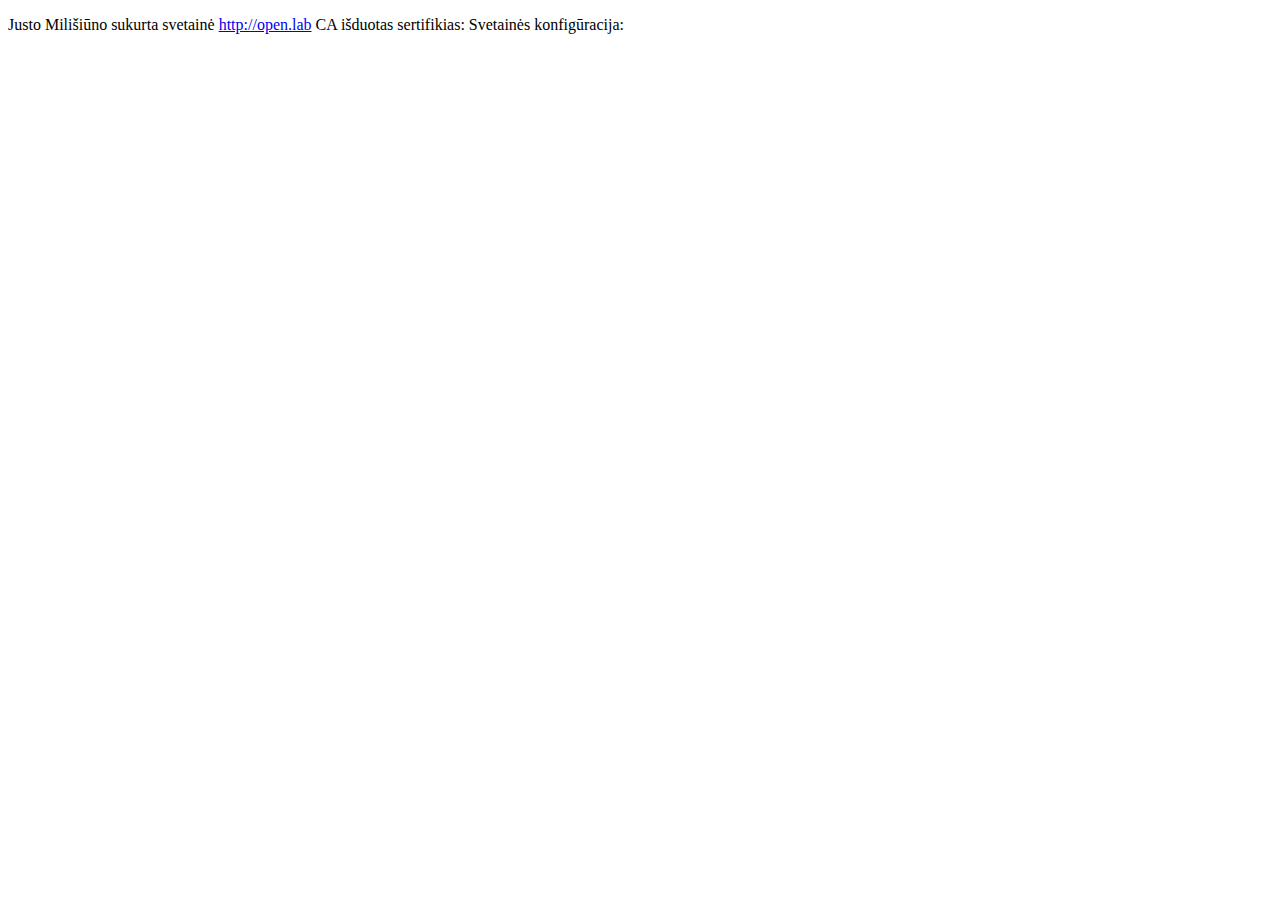
<file: LD-3/2-dalis/cassl/index.html>
<!DOCTYPE html>
<html lang="en">
<head>
    <meta charset="UTF-8">
    <title>Open</title>
</head>
<body>
    <div>
        <p>
            Justo Milišiūno sukurta svetainė <a href="http://open.lab">http://open.lab</a>
            CA išduotas sertifikias:
            Svetainės konfigūracija:
        </p>
    </div>
</body>
</html>
</file>
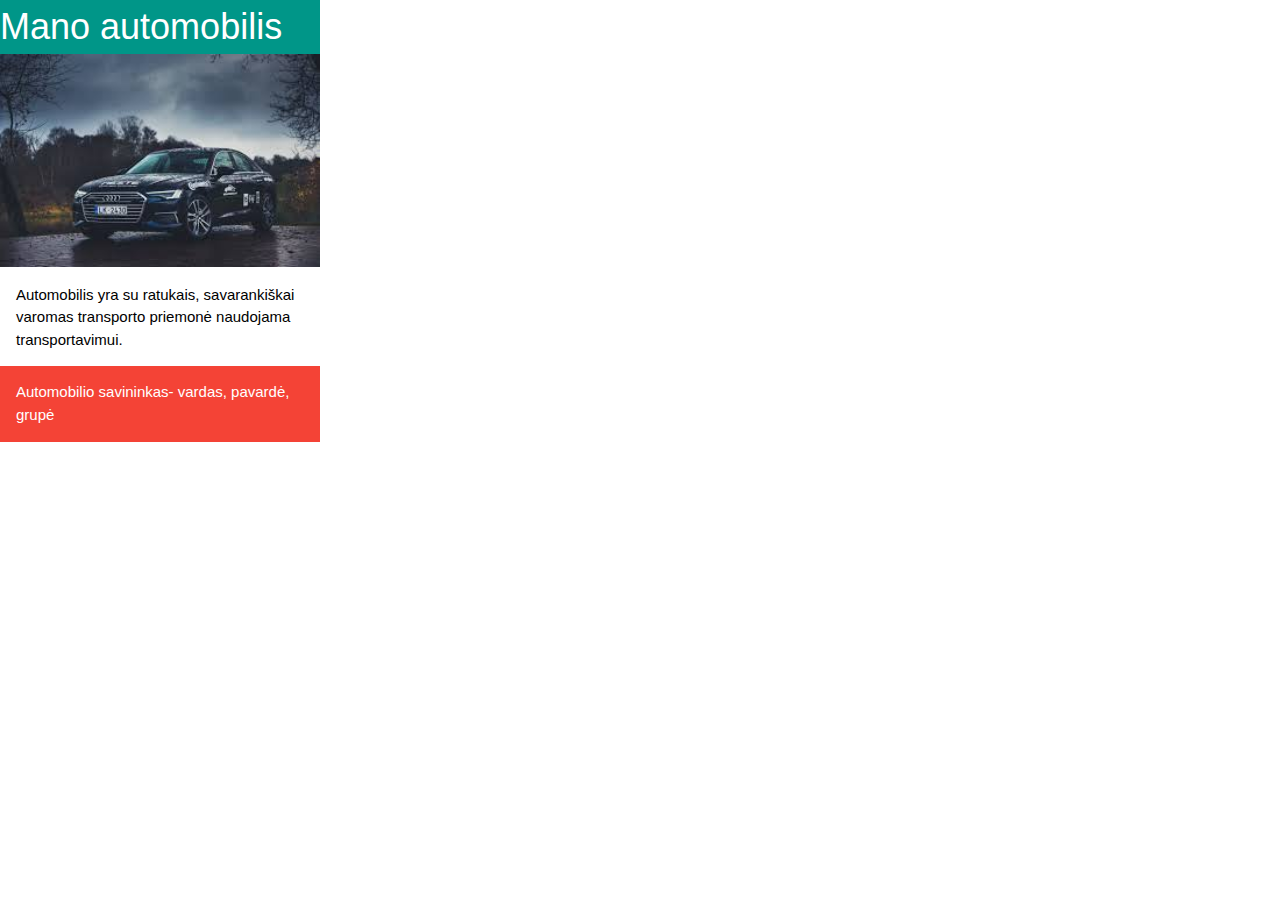
<file: LD-2/2-dalis/automobilis.html>
<!DOCTYPE html>
<html>
<head>
    <meta http-equiv="content-type" content="text/html; charset=utf-8">
    <meta name="viewport" content="width=device-width, initial-scale=1">
    <link rel="stylesheet" href="w3.css">
</head>
<body style="width: 25%">

<h1 class="w3-container w3-teal" style="padding: 0px; margin: 0px">Mano automobilis</h1>

<img src="car_img.jpeg" alt="Car" style="width:100%">

<div class="w3-container">
    <p>Automobilis yra su ratukais, savarankiškai varomas transporto priemonė naudojama transportavimui.</p>
</div>

<div class="w3-container w3-red">
    <p>Automobilio savininkas- vardas, pavardė, grupė </p>
</div>

</body>
</html>
</file>
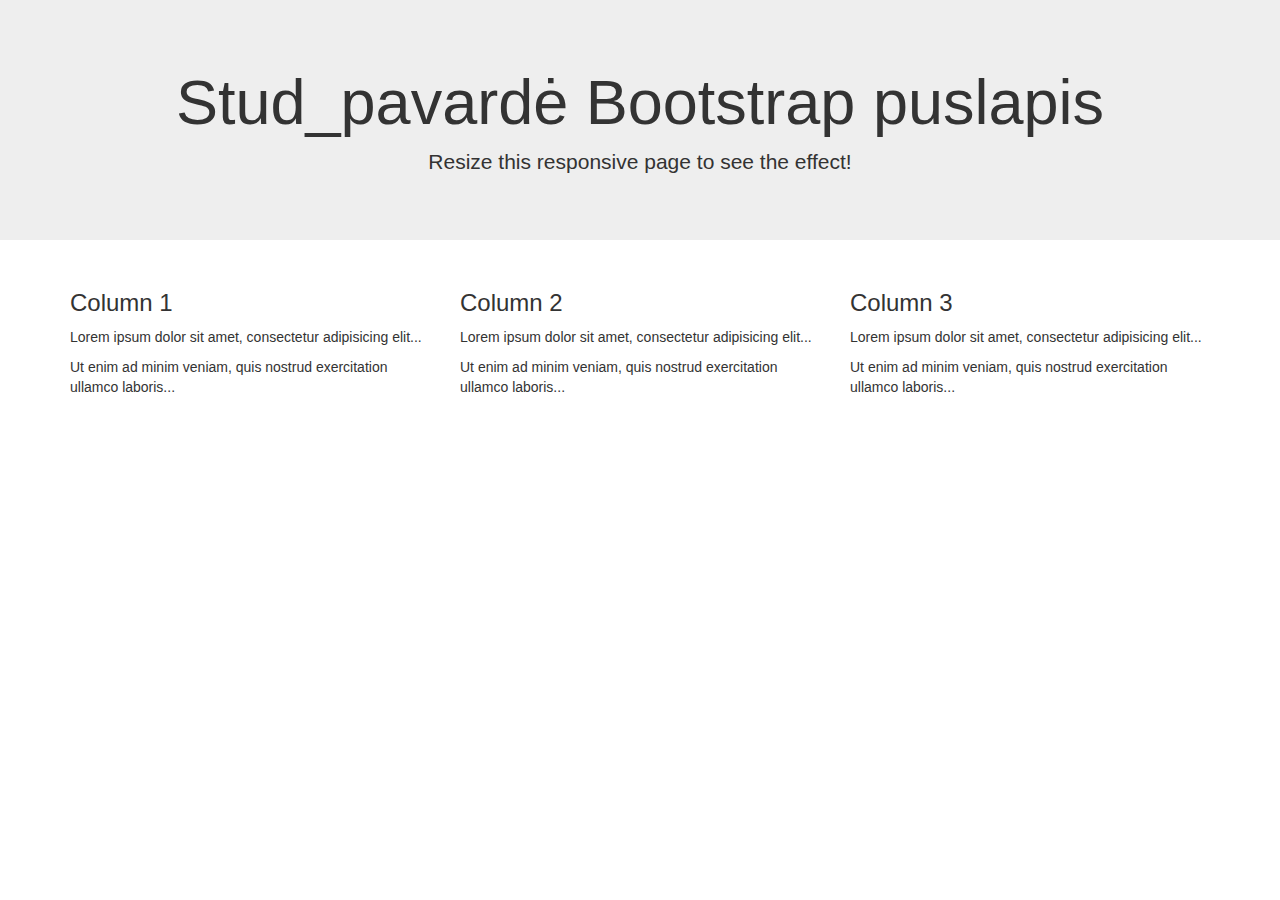
<file: LD-2/2-dalis/bootstrap.html>
<!DOCTYPE html>
<html lang="en">
<head>
    <title>Bootstrap bandymai</title>
    <meta charset="utf-8">
    <meta name="viewport" content="width=device-width, initial-scale=1">
    <link rel="stylesheet" href="http://maxcdn.bootstrapcdn.com/bootstrap/3.3.7/css/bootstrap.min.css">
    <script src="https://ajax.googleapis.com/ajax/libs/jquery/1.12.4/jquery.min.js"></script>
    <script src="http://maxcdn.bootstrapcdn.com/bootstrap/3.3.7/js/bootstrap.min.js"></script>
</head>
<body>

<div class="jumbotron text-center">
    <h1>Stud_pavardė Bootstrap puslapis</h1>
    <p>Resize this responsive page to see the effect!</p>
</div>

<div class="container">
    <div class="row">
        <div class="col-sm-4">
            <h3>Column 1</h3>
            <p>Lorem ipsum dolor sit amet, consectetur adipisicing elit...</p>
            <p>Ut enim ad minim veniam, quis nostrud exercitation ullamco laboris...</p>
        </div>
        <div class="col-sm-4">
            <h3>Column 2</h3>
            <p>Lorem ipsum dolor sit amet, consectetur adipisicing elit...</p>
            <p>Ut enim ad minim veniam, quis nostrud exercitation ullamco laboris...</p>
        </div>
        <div class="col-sm-4">
            <h3>Column 3</h3>
            <p>Lorem ipsum dolor sit amet, consectetur adipisicing elit...</p>
            <p>Ut enim ad minim veniam, quis nostrud exercitation ullamco laboris...</p>
        </div>
    </div>
</div>

</body>
</html>
</file>
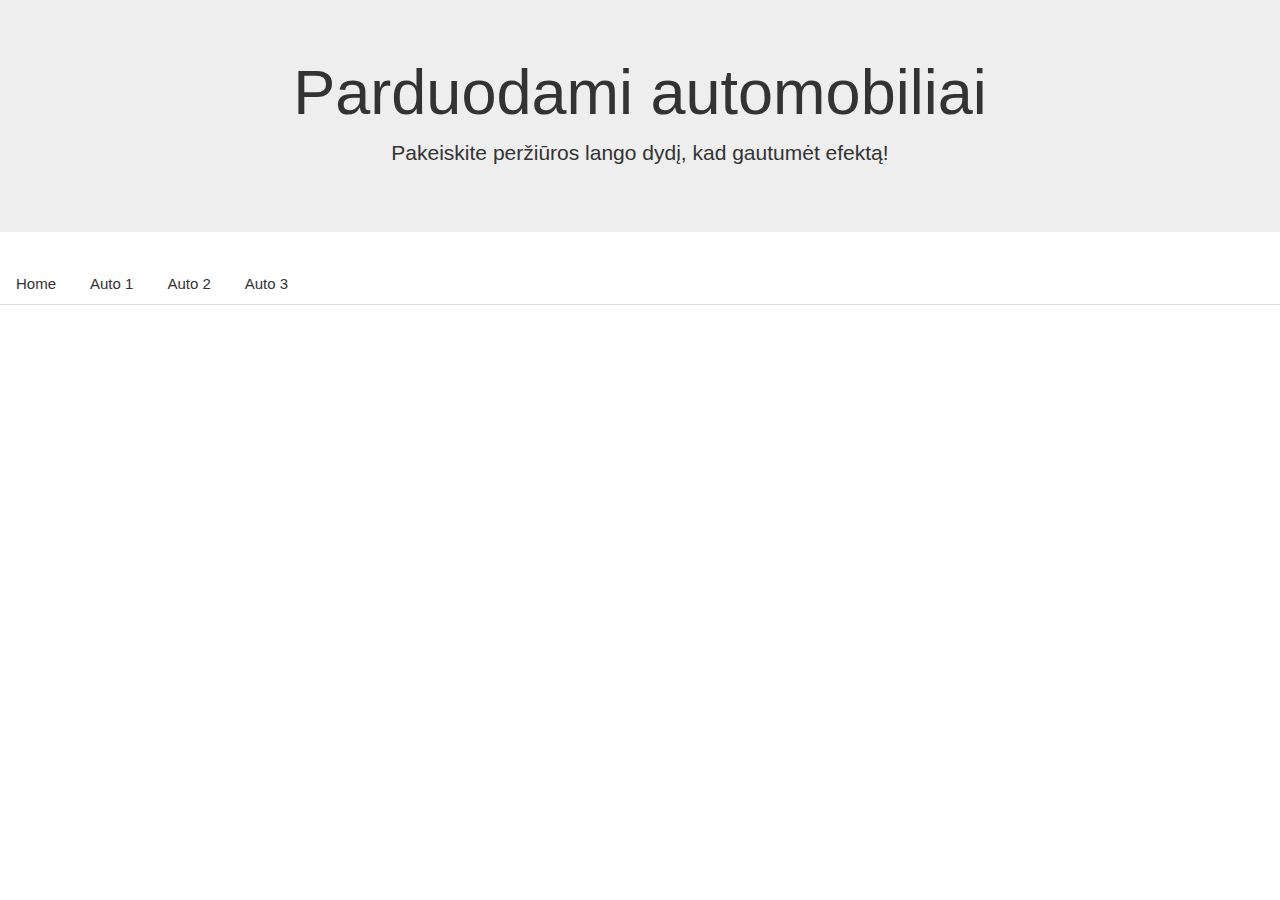
<file: LD-2/2-dalis/bootstrap_automobilis.html>
<!DOCTYPE html>
<html lang="en">
<head>
    <title>Bootstrap bandymai</title>
    <meta charset="utf-8">
    <meta name="viewport" content="width=device-width, initial-scale=1">
    <link rel="stylesheet" href="http://maxcdn.bootstrapcdn.com/bootstrap/3.3.7/css/bootstrap.min.css">
    <script src="https://ajax.googleapis.com/ajax/libs/jquery/1.12.4/jquery.min.js"></script>
    <script src="http://maxcdn.bootstrapcdn.com/bootstrap/3.3.7/js/bootstrap.min.js"></script>
    <link rel="stylesheet" href="w3.css">
</head>
<body>

<div class="jumbotron text-center">
    <h1>Parduodami automobiliai</h1>
    <p>Pakeiskite peržiūros lango dydį, kad gautumėt efektą!</p>
</div>
<ul class="nav nav-tabs" id="myTab" role="tablist">
    <li class="nav-item">
        <a class="nav-link" id="home-tab" data-toggle="tab" href="#home" role="tab" aria-controls="home" aria-selected="false">Home</a>
    </li>
    <li class="nav-item">
        <a class="nav-link" id="auto1-tab" data-toggle="tab" href="#auto1" role="tab" aria-controls="auto1" aria-selected="false">Auto 1</a>
    </li>
    <li class="nav-item">
        <a class="nav-link" id="auto2-tab" data-toggle="tab" href="#auto2" role="tab" aria-controls="auto2" aria-selected="false">Auto 2</a>
    </li>
    <li class="nav-item">
        <a class="nav-link" id="auto3-tab" data-toggle="tab" href="#auto3" role="tab" aria-controls="auto3" aria-selected="false">Auto 3</a>
    </li>
</ul>
<div class="tab-content" id="myTabContent">
    <div class="tab-pane fade" id="home" role="tabpanel" aria-labelledby="home-tab">
        <div class="container">
            <div class="row">
                <div class="col-sm-4">
                    <h1 class="w3-container w3-teal" style="margin: 0px">Mano automobilis 1</h1>
                    <img src="car_img.jpeg" alt="Car" style="width:100%; margin-top: 0px">
                    <div class="w3-container">
                        <p>Automobilis yra su ratukais, savarankiškai varomas transporto priemonė naudojama transportavimui.</p>
                    </div>

                    <div class="w3-container w3-red">
                        <p>Automobilio savininkas- vardas, pavardė, grupė </p>
                    </div>
                </div>
                <div class="col-sm-4">
                    <h1 class="w3-container w3-teal" style="margin: 0px">Mano automobilis 2</h1>
                    <img src="car_img.jpeg" alt="Car" style="width:100%; margin-top: 0px">
                    <div class="w3-container">
                        <p>Automobilis yra su ratukais, savarankiškai varomas transporto priemonė naudojama transportavimui.</p>
                    </div>

                    <div class="w3-container w3-red">
                        <p>Automobilio savininkas- vardas, pavardė, grupė </p>
                    </div>
                </div>
                <div class="col-sm-4">
                    <h1 class="w3-container w3-teal" style="margin: 0px">Mano automobilis 3</h1>
                    <img src="car_img.jpeg" alt="Car" style="width:100%; margin-top: 0px">
                    <div class="w3-container">
                        <p>Automobilis yra su ratukais, savarankiškai varomas transporto priemonė naudojama transportavimui.</p>
                    </div>

                    <div class="w3-container w3-red">
                        <p>Automobilio savininkas- vardas, pavardė, grupė </p>
                    </div>
                </div>
            </div>
        </div>
    </div>
    <div class="tab-pane fade" id="auto1" role="tabpanel" aria-labelledby="auto1-tab">
        <div class="col-sm-4">
            <h1 class="w3-container w3-teal" style="margin: 0px">Mano automobilis 1</h1>
            <img src="car_img.jpeg" alt="Car" style="width:100%; margin-top: 0px">
            <div class="w3-container">
                <p>Automobilis yra su ratukais, savarankiškai varomas transporto priemonė naudojama transportavimui.</p>
            </div>

            <div class="w3-container w3-red">
                <p>Automobilio savininkas- vardas, pavardė, grupė </p>
            </div>
        </div>
    </div>
    <div class="tab-pane fade" id="auto2" role="tabpanel" aria-labelledby="auto2-tab">
        <div class="col-sm-4">
            <h1 class="w3-container w3-teal" style="margin: 0px">Mano automobilis 2</h1>
            <img src="car_img.jpeg" alt="Car" style="width:100%; margin-top: 0px">
            <div class="w3-container">
                <p>Automobilis yra su ratukais, savarankiškai varomas transporto priemonė naudojama transportavimui.</p>
            </div>

            <div class="w3-container w3-red">
                <p>Automobilio savininkas- vardas, pavardė, grupė </p>
            </div>
        </div>
    </div>
    <div class="tab-pane fade" id="auto3" role="tabpanel" aria-labelledby="auto3-tab">
        <div class="col-sm-4">
            <h1 class="w3-container w3-teal" style="margin: 0px">Mano automobilis 3</h1>
            <img src="car_img.jpeg" alt="Car" style="width:100%; margin-top: 0px">
            <div class="w3-container">
                <p>Automobilis yra su ratukais, savarankiškai varomas transporto priemonė naudojama transportavimui.</p>
            </div>

            <div class="w3-container w3-red">
                <p>Automobilio savininkas- vardas, pavardė, grupė </p>
            </div>
        </div>
    </div>
</div>

</body>
</html>
</file>
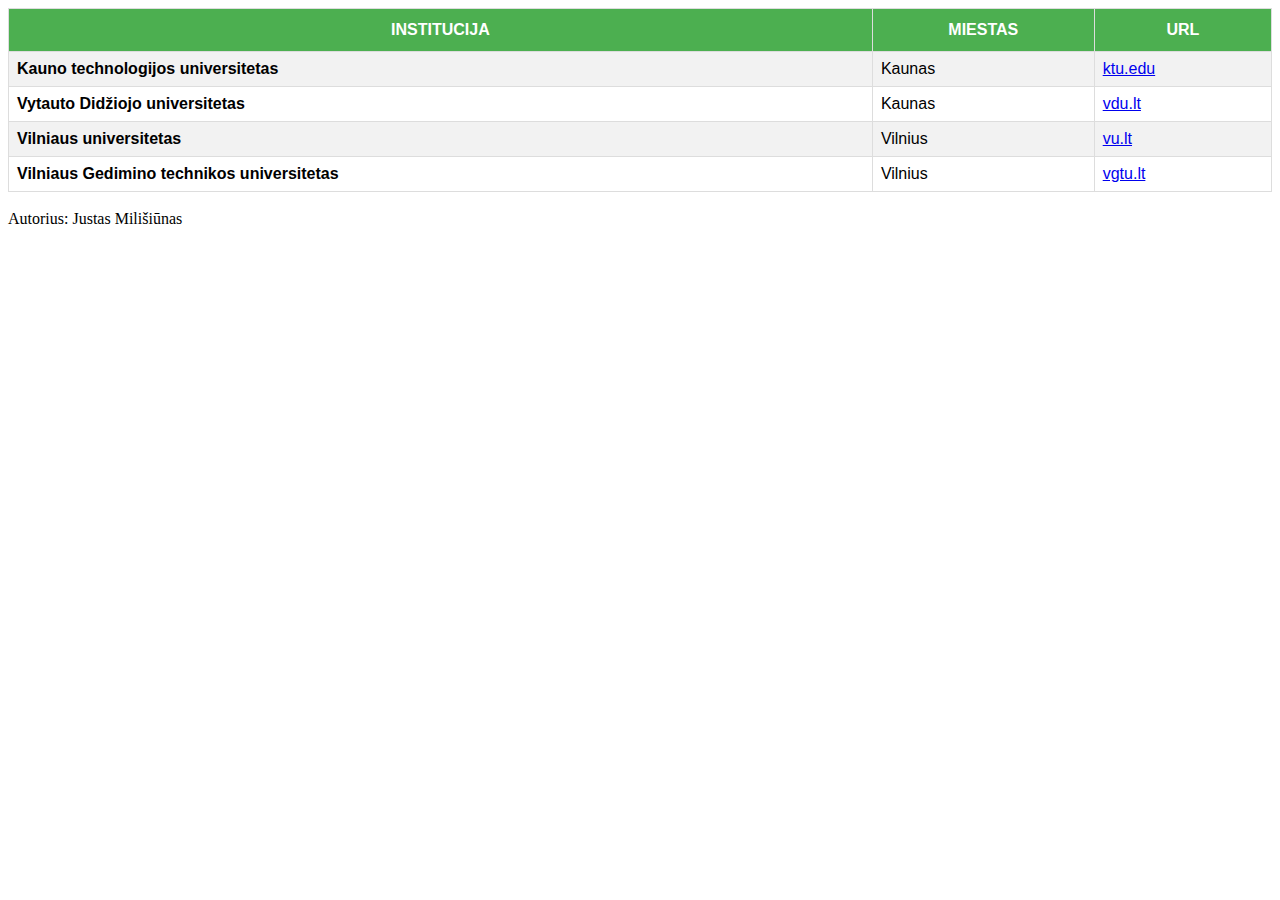
<file: LD-2/2-dalis/universitetai.html>
<!DOCTYPE html>
<html>
<head>
    <meta http-equiv="content-type" content="text/html; charset=utf-8">
    <title>Universitetai </title>
    <style>
        .universitetai {
            font-weight: bold;
        }

        #customers {
            font-family: "Trebuchet MS", Arial, Helvetica, sans-serif;
            border-collapse: collapse;
            width: 100%;
        }

        #customers td, #customers th {
            border: 1px solid #ddd;
            padding: 8px;
        }

        #customers tr:nth-child(even) {
            background-color: #f2f2f2;
        }

        #customers tr:hover {
            background-color: #ddd;
        }

        #customers th {
            padding-top: 12px;
            padding-bottom: 12px;
            text-align: center;
            background-color: #4CAF50;
            color: white;
            text-transform: uppercase;
        }
    </style>
</head>
<body>
<table id="customers">
    <tr>
        <th>Institucija</th>
        <th>Miestas</th>
        <th>URL</th>
    </tr>
    <tr>
        <td class="universitetai">Kauno technologijos universitetas</td>
        <td>Kaunas</td>
        <td><a href="https://ktu.edu/">ktu.edu</a></td>
    </tr>
    <tr>
        <td class="universitetai">Vytauto Didžiojo universitetas</td>
        <td>Kaunas</td>
        <td><a href="https://www.vdu.lt">vdu.lt</a></td>
    </tr>
    <tr>
        <td class="universitetai">Vilniaus universitetas</td>
        <td>Vilnius</td>
        <td><a href="https://www.vu.lt/">vu.lt</a></td>
    </tr>
    <tr>
        <td class="universitetai">Vilniaus Gedimino technikos universitetas</td>
        <td>Vilnius</td>
        <td><a href="https://www.vgtu.lt/">vgtu.lt</a> </td>
    </tr>
</table>
<br>
Autorius: Justas Milišiūnas
</body>
</html>
</file>
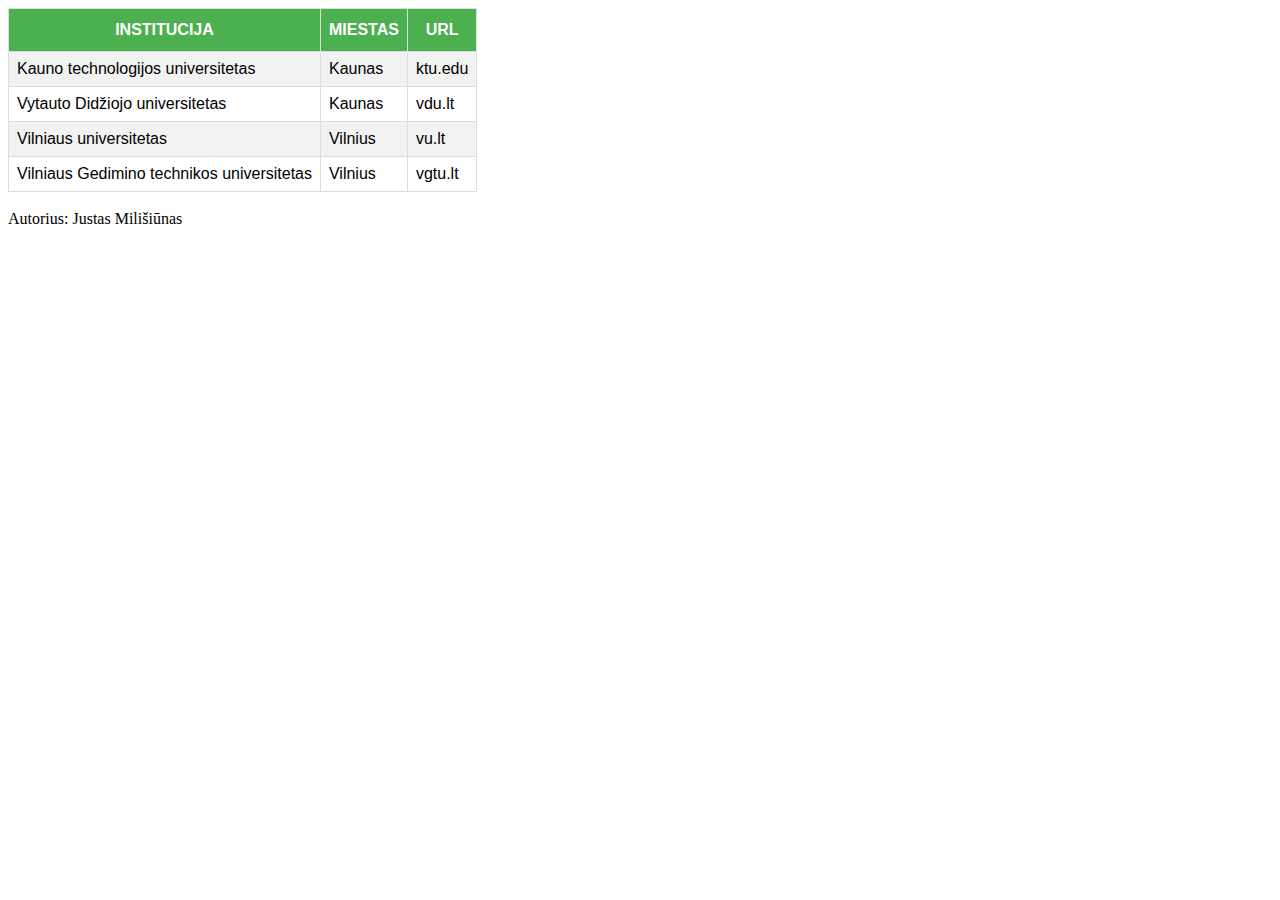
<file: LD-2/2-dalis/universitetai2.html>
<!DOCTYPE html>
<html>
<head>
    <meta http-equiv="content-type" content="text/html; charset=utf-8">
    <title>Universitetai </title>
    <style>
        #customers {
            font-family: "Trebuchet MS", Arial, Helvetica, sans-serif;
            border-collapse: collapse;
        }

        #customers td, #customers th {
            border: 1px solid #ddd;
            padding: 8px;
        }

        #customers tr:nth-child(even){background-color: #f2f2f2;}

        #customers tr:hover {background-color: #ddd;}

        #customers th {
            padding-top: 12px;
            padding-bottom: 12px;
            text-align: center;
            background-color: #4CAF50;
            color: white;
            text-transform: uppercase;
        }
    </style>
</head>
<body>
<table id="customers">
    <tr>
        <th>Institucija</th>    <th>Miestas</th>    <th>URL</th>  </tr>
    <tr>
        <td>Kauno technologijos universitetas</td>    <td>Kaunas</td>    <td>ktu.edu</td>
    </tr>
    <tr>
        <td>Vytauto Didžiojo universitetas</td>    <td>Kaunas</td>    <td>vdu.lt</td>
    </tr>
    <tr>
        <td>Vilniaus universitetas</td>    <td>Vilnius</td>    <td>vu.lt</td>  </tr>
    <tr>
        <td>Vilniaus Gedimino technikos universitetas</td>    <td>Vilnius</td>    <td>vgtu.lt</td>
    </tr>
</table>
<br>
Autorius: Justas Milišiūnas
</body>
</html>
</file>
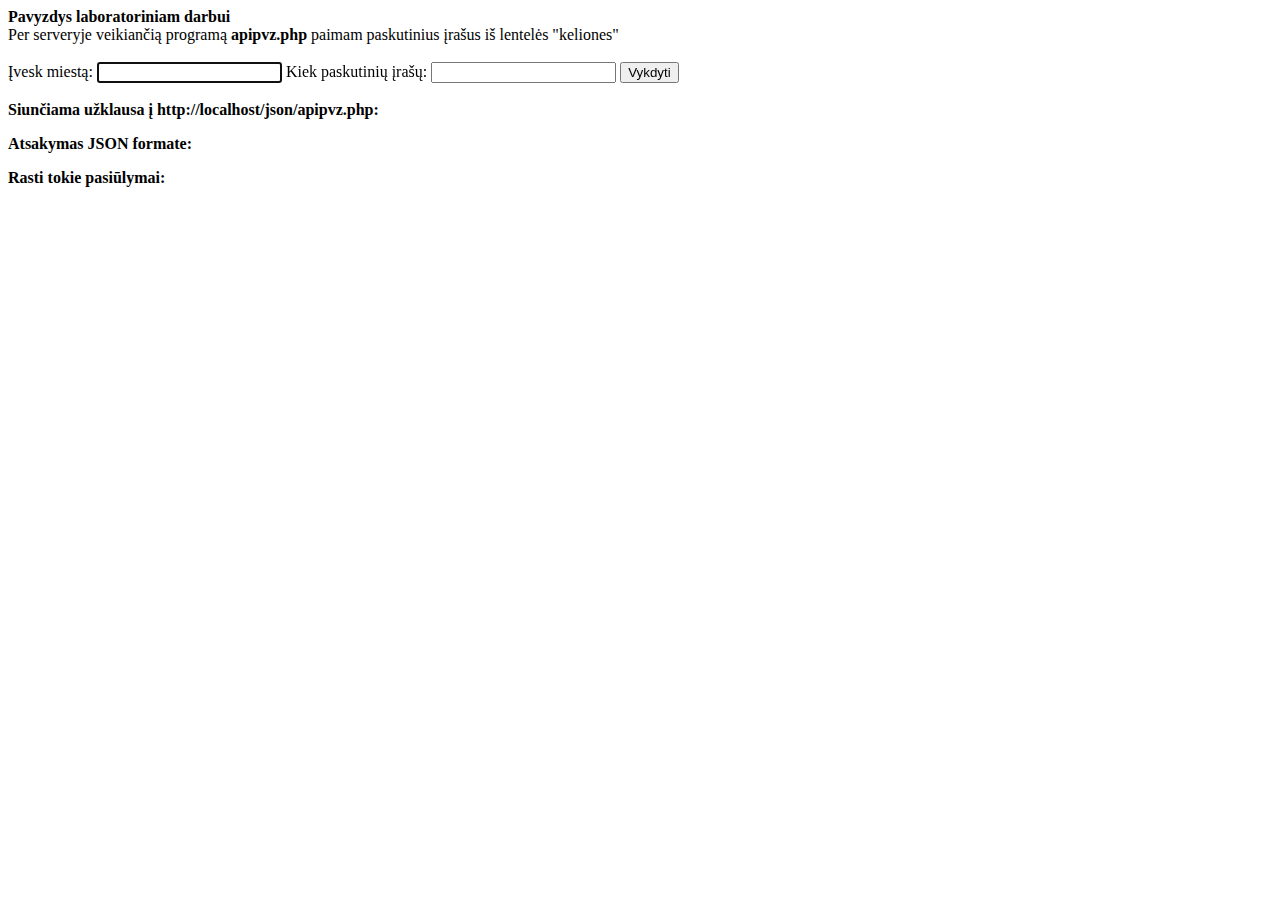
<file: LD-3/1-dalis/jsonpvz.html>
<!DOCTYPE html>
<html>
<head>
    <meta http-equiv="Content-Type" content="text/html; charset=UTF-8">

</head>
<body>
<b>Pavyzdys laboratoriniam darbui</b><br>
Per serveryje veikiančią programą <b>apipvz.php</b> paimam paskutinius įrašus iš lentelės "keliones"<br><br>
<div class="form">
    <label for="kur">Įvesk miestą: </label><input type="text" id="kur" class="kur">
    <label for="kiek">Kiek paskutinių įrašų: </label><input type="number" id="kiek" class="kiek">
    <input type="submit" value="Vykdyti" class="spausk">
</div>
<br><b>Siunčiama užklausa į http://localhost/json/apipvz.php:</b><br>
<p id="uzklausa"></p>
<b>Atsakymas JSON formate:</b><br>
<p id="jsonats"></p>
<b>Rasti tokie pasiūlymai:</b><br>
<p id="lentele"></p>

<script>
    const lspausk = document.querySelector('.spausk');    //mygtukas Vykdyti
    const lkur = document.querySelector('.kur');          // formos laukai
    const lkiek = document.querySelector('.kiek');
    lkur.value = '';
    lkiek.value = '';						  // kas juose įrašyta
    lkur.focus();
    lspausk.addEventListener('click', ieskok);            //paspaude Vykdyti
    function ieskok() {
        let kur = lkur.value;
        let kiek = lkiek.value;
        let url = "http://localhost/json/apipvz.php";
        let ats, string_ats, x, txt;
        url += "/?kur=" + kur + "&kiek=" + kiek;                      			// prijungiam GET užklausai parametrus ?kur=abc&kiek=123
        document.getElementById("uzklausa").innerHTML = url + "<br>";		// parodom kokia užklausa siunčiama

        fetch(url)
            .then(response => {
                return response.json()
            })
            .then(data => {
                string_ats = JSON.stringify(data);							// objektą data paverciam JSON tekstu
                document.getElementById("jsonats").innerHTML = string_ats;    // parodom gautą atsakymą JSON formatu
                // console.log(data);										 //derinimui

                // formuojam rezultatą html lentele kintamajame txt
                txt = '<table border="1" width="50%" class="table table-striped" id="lentele">' +
                    '<tr><th> Kur</th><th>Kada</th><th>Dienų sk.</th><th>Kaina</th></tr>';
                for (x in data) {
                    txt +=
                        "<tr><td>" + data[x].kur + "</td><td>" + data[x].kada +
                        "</td><td>" + data[x].kiekdienu + "</td><td>" + data[x].kaina + "</td></tr>";
                }
                txt += "</table>"
                document.getElementById("lentele").innerHTML = txt;          // parodom lentelę

            })
            .catch(err => {
                document.getElementById("lentele").innerHTML += "Klaida:" + err;
                console.log(err);
            })
    }
</script>

</body>
</html>
</file>
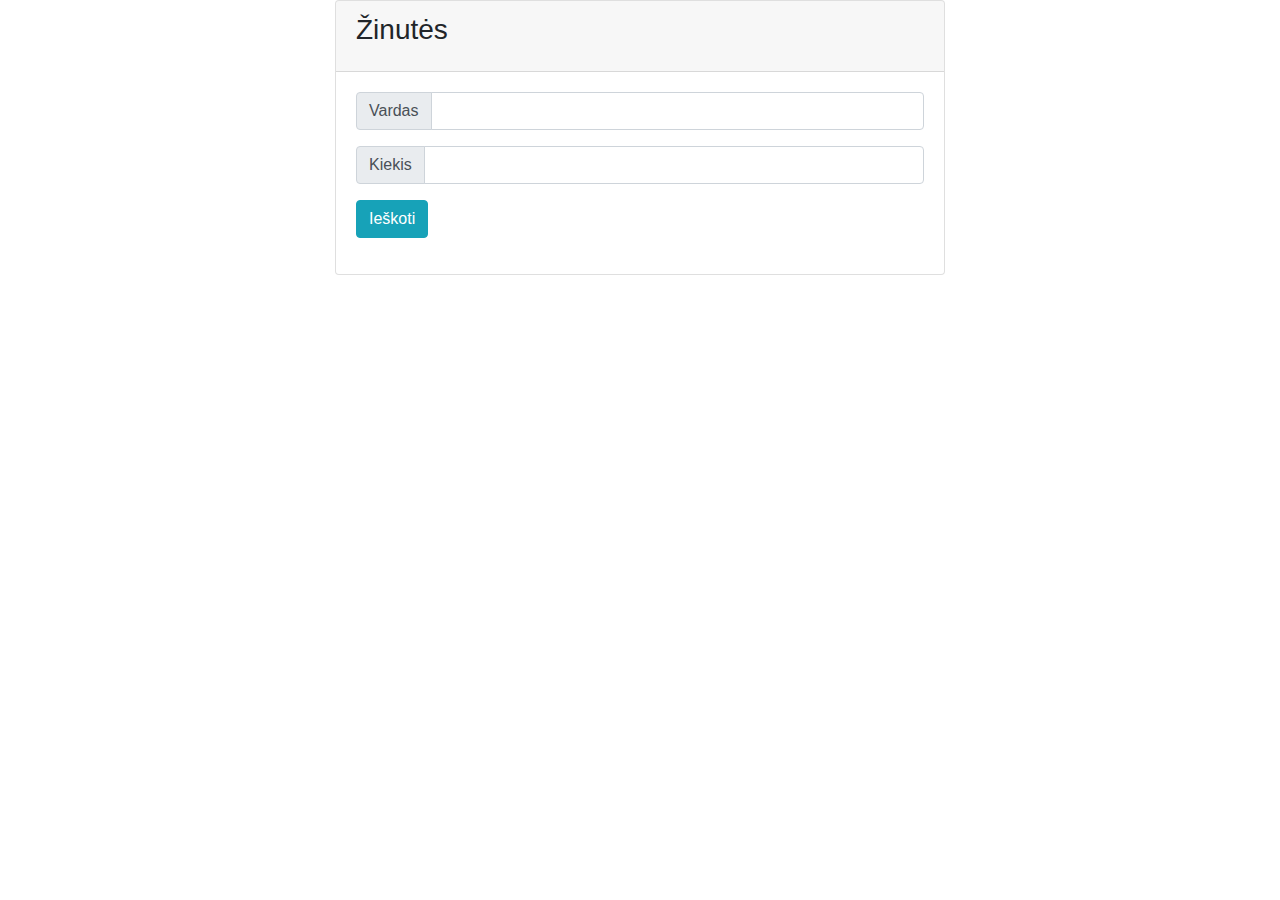
<file: LD-3/1-dalis/zinutes.html>
<!DOCTYPE html>
<html lang="en">
<head>
    <meta charset="UTF-8">
    <title>Žinutės</title>
    <link rel="stylesheet" href="https://stackpath.bootstrapcdn.com/bootstrap/4.3.1/css/bootstrap.min.css"
          integrity="sha384-ggOyR0iXCbMQv3Xipma34MD+dH/1fQ784/j6cY/iJTQUOhcWr7x9JvoRxT2MZw1T" crossorigin="anonymous">
    <script src="https://code.jquery.com/jquery-3.3.1.slim.min.js"
            integrity="sha384-q8i/X+965DzO0rT7abK41JStQIAqVgRVzpbzo5smXKp4YfRvH+8abtTE1Pi6jizo"
            crossorigin="anonymous"></script>
    <script src="https://cdnjs.cloudflare.com/ajax/libs/popper.js/1.14.7/umd/popper.min.js"
            integrity="sha384-UO2eT0CpHqdSJQ6hJty5KVphtPhzWj9WO1clHTMGa3JDZwrnQq4sF86dIHNDz0W1"
            crossorigin="anonymous"></script>
    <script src="https://stackpath.bootstrapcdn.com/bootstrap/4.3.1/js/bootstrap.min.js"
            integrity="sha384-JjSmVgyd0p3pXB1rRibZUAYoIIy6OrQ6VrjIEaFf/nJGzIxFDsf4x0xIM+B07jRM"
            crossorigin="anonymous"></script>
</head>
<body>
<div class="container w-50">
    <div class="card">
        <div class="card-header">
            <h3 class="card-title">Žinutės</h3>
        </div>
        <div class="card-body">
            <div class="input-group mb-3">
                <div class="input-group-prepend">
                    <span class="input-group-text" id="name-label">Vardas</span>
                </div>
                <input id="name" type="text" class="form-control" aria-label="name" aria-describedby="name-label">
            </div>

            <div class="input-group mb-3">
                <div class="input-group-prepend">
                    <span class="input-group-text" id="count-label">Kiekis</span>
                </div>
                <input id="count" type="number" class="form-control" aria-label="count"
                       aria-describedby="count-label">
            </div>
            <div class="input-group">
                <input id="submit" type="submit" value="Ieškoti" class="btn btn-info">
            </div>

            <p id="messages_table" style="margin-top: 15px"></p>
        </div>
    </div>
</div>
<script type="text/javascript" src="search-messages.js"></script>
</body>
</html>
</file>
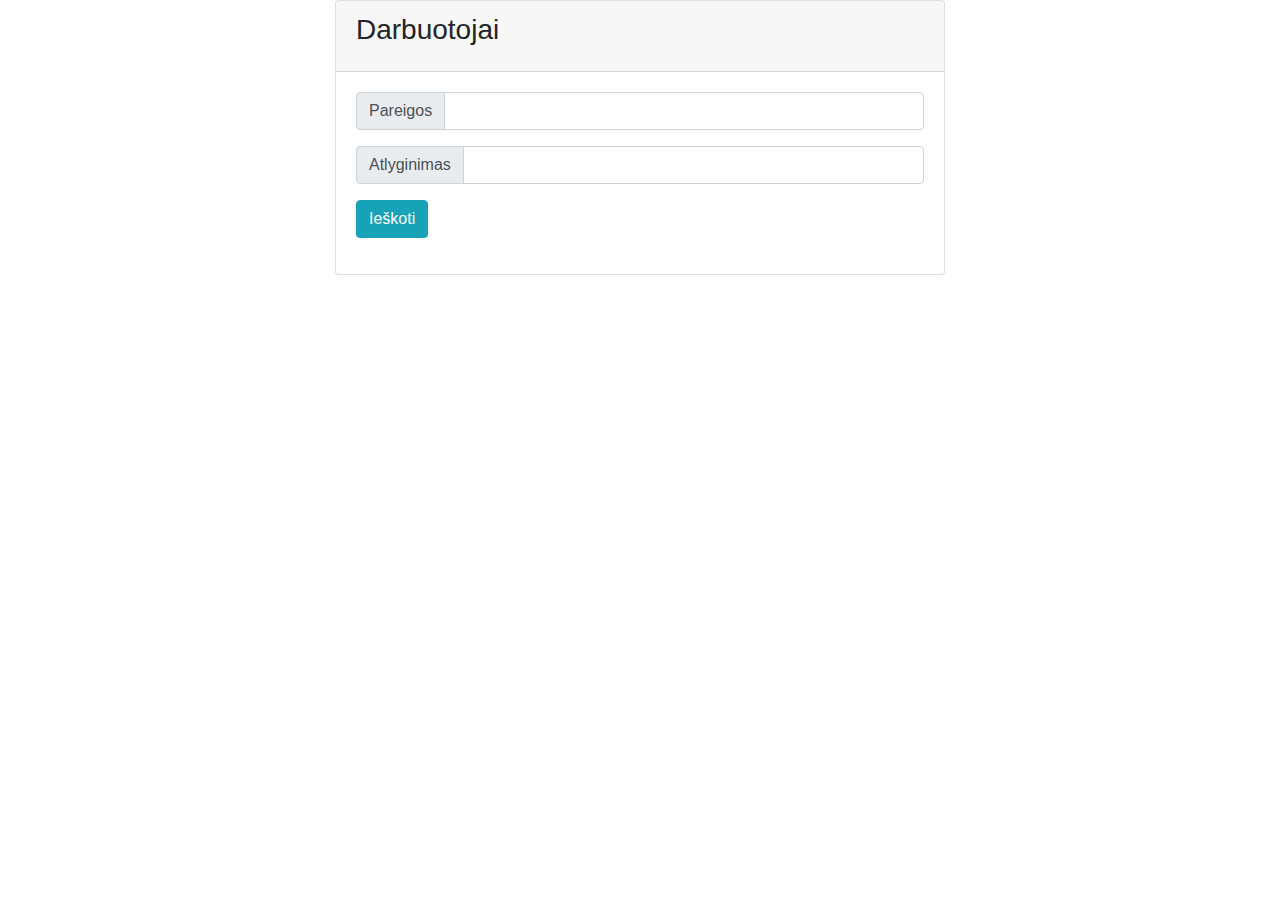
<file: LD-3/gynimas/darbuotojai.html>
<!DOCTYPE html>
<html lang="en">
<head>
    <meta charset="UTF-8">
    <title>Darbuotojai</title>
    <link rel="stylesheet" href="https://stackpath.bootstrapcdn.com/bootstrap/4.3.1/css/bootstrap.min.css"
          integrity="sha384-ggOyR0iXCbMQv3Xipma34MD+dH/1fQ784/j6cY/iJTQUOhcWr7x9JvoRxT2MZw1T" crossorigin="anonymous">
    <script src="https://code.jquery.com/jquery-3.3.1.slim.min.js"
            integrity="sha384-q8i/X+965DzO0rT7abK41JStQIAqVgRVzpbzo5smXKp4YfRvH+8abtTE1Pi6jizo"
            crossorigin="anonymous"></script>
    <script src="https://cdnjs.cloudflare.com/ajax/libs/popper.js/1.14.7/umd/popper.min.js"
            integrity="sha384-UO2eT0CpHqdSJQ6hJty5KVphtPhzWj9WO1clHTMGa3JDZwrnQq4sF86dIHNDz0W1"
            crossorigin="anonymous"></script>
    <script src="https://stackpath.bootstrapcdn.com/bootstrap/4.3.1/js/bootstrap.min.js"
            integrity="sha384-JjSmVgyd0p3pXB1rRibZUAYoIIy6OrQ6VrjIEaFf/nJGzIxFDsf4x0xIM+B07jRM"
            crossorigin="anonymous"></script>
</head>
<body>
<div class="container w-50">
    <div class="card">
        <div class="card-header">
            <h3 class="card-title">Darbuotojai</h3>
        </div>
        <div class="card-body">
            <div class="input-group mb-3">
                <div class="input-group-prepend">
                    <span class="input-group-text" id="name-label">Pareigos</span>
                </div>
                <input id="job_title" type="text" class="form-control" aria-label="name" aria-describedby="name-label">
            </div>

            <div class="input-group mb-3">
                <div class="input-group-prepend">
                    <span class="input-group-text" id="count-label">Atlyginimas</span>
                </div>
                <input id="salary" type="number" class="form-control" aria-label="count"
                       aria-describedby="count-label">
            </div>
            <div class="input-group">
                <input id="submit" type="submit" value="Ieškoti" class="btn btn-info">
            </div>

            <p id="messages_table" style="margin-top: 15px"></p>
        </div>
    </div>
</div>
<script type="text/javascript" src="search-workers.js"></script>
</body>
</html>
</file>
